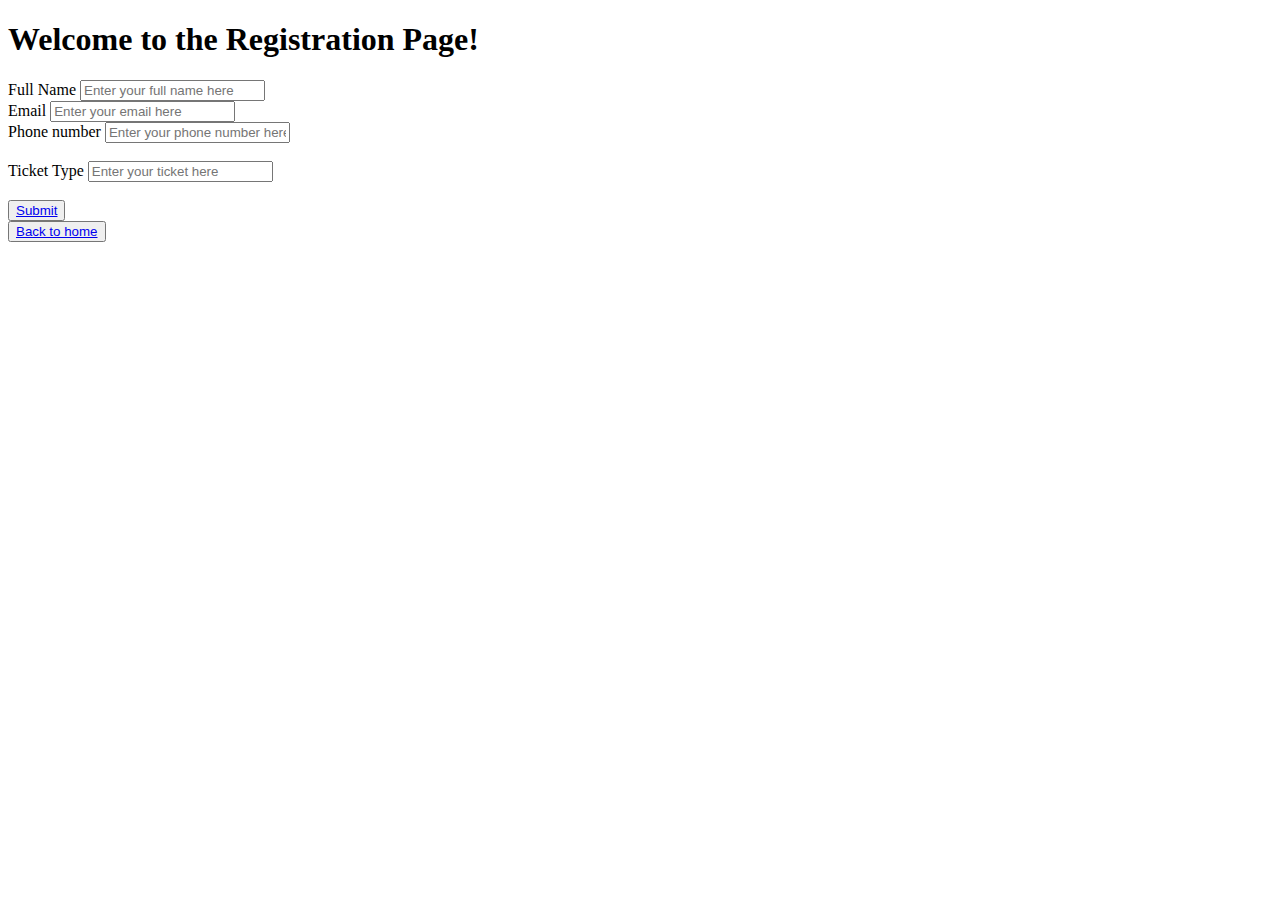
<file: register.html>
<!DOCTYPE html>
<html>
    <meta name="Registration Page" content="">
    <link href="registerstyle.css">
    <link rel="script">
    <head>
        <title>
            Registration Page 
        </title>
    </head>

    <body>
        <h1>
            Welcome to the Registration Page!
        </h1>

        <label for="full name" method="POST">Full Name</label>
        <input type="name" required="name" placeholder="Enter your full name here" pattern=""><br>

        <label for="email" method="POST">Email</label>
        <input type="email" required="email" placeholder="Enter your email here" pattern=""><br>

        <label for="phone number" method="POST">Phone number</label>
        <input type="phone number" required="phone number" placeholder="Enter your phone number here" pattern=""><br><br>

        <label for="ticket" method="POST">Ticket Type</label>
        <input type="ticket" required="ticket" placeholder="Enter your ticket here" pattern=""><br><br>

        <button class="submit-btn"><a href="#">Submit</a></button><br>
        <button class="home-btn"><a href="index.html">Back to home</a></button>



    </body>

    <script>
        let name = "";
    </script>
</html>
</file>
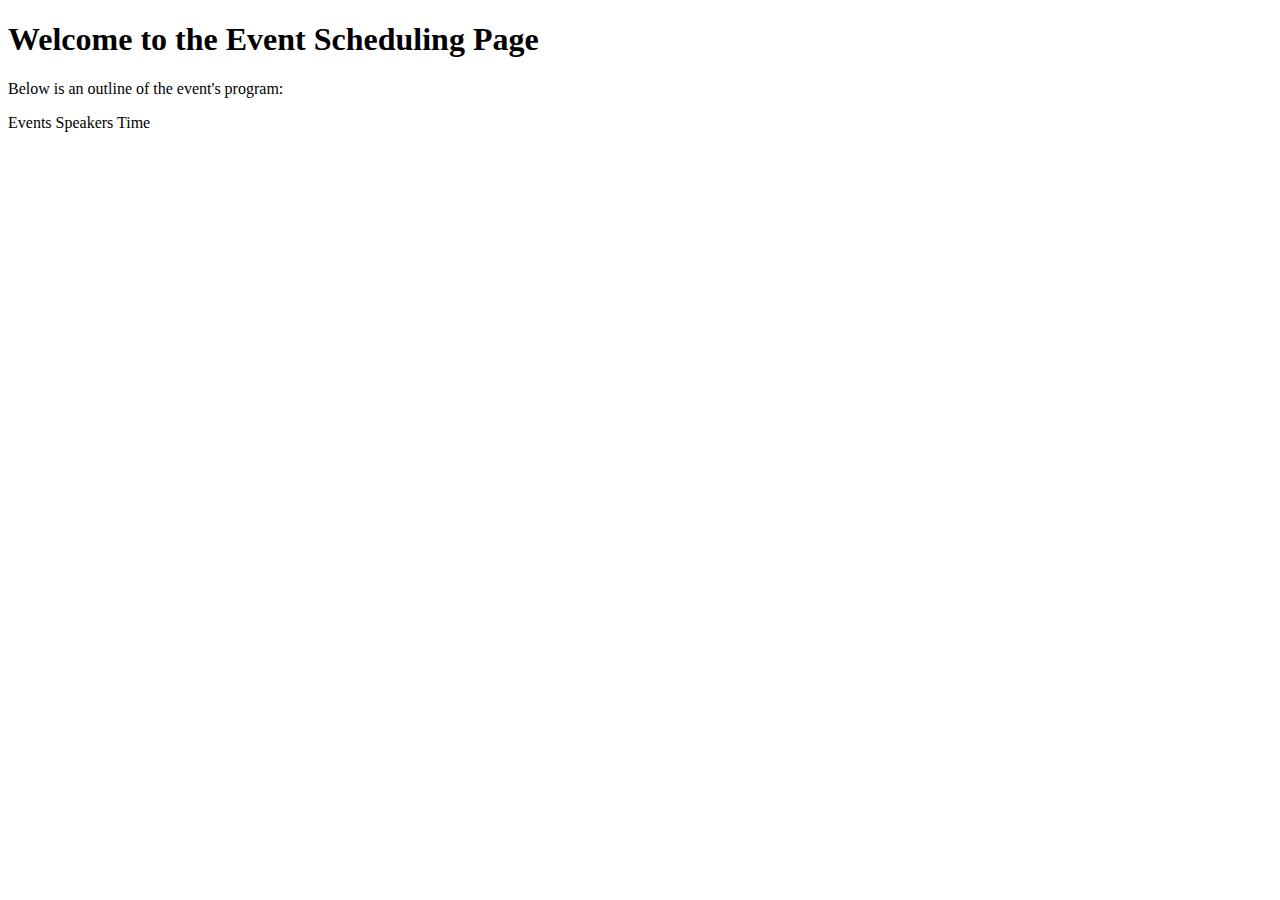
<file: schedule.html>
<!DOCTYPE html>
<html>
    <head>
        <meta name="Schedule Page " content="schedule">
        <link href="schedulestyle.css">
        <title>
            Schedule Page
        </title>
    </head>

    <body>
        <h1>
            Welcome to the Event Scheduling Page 
        </h1>

        <p>Below is an outline of the event's program:</p>

        <table>
            Events
            Speakers
            Time
        </table>


    </body>
</html>
</file>
<file: registerstyle.css>
.submit-btn:hover{
    color: blue;
    transition: 0.5s; 
    background-color: white ;
}

.home-btn:hover{
    color:blue;

}
</file>
<file: schedulestyle.css>
.div1{
    color:green;
    margin: 20px;
    background-color:blue;

}

.p1{}

.p2{}
</file>
